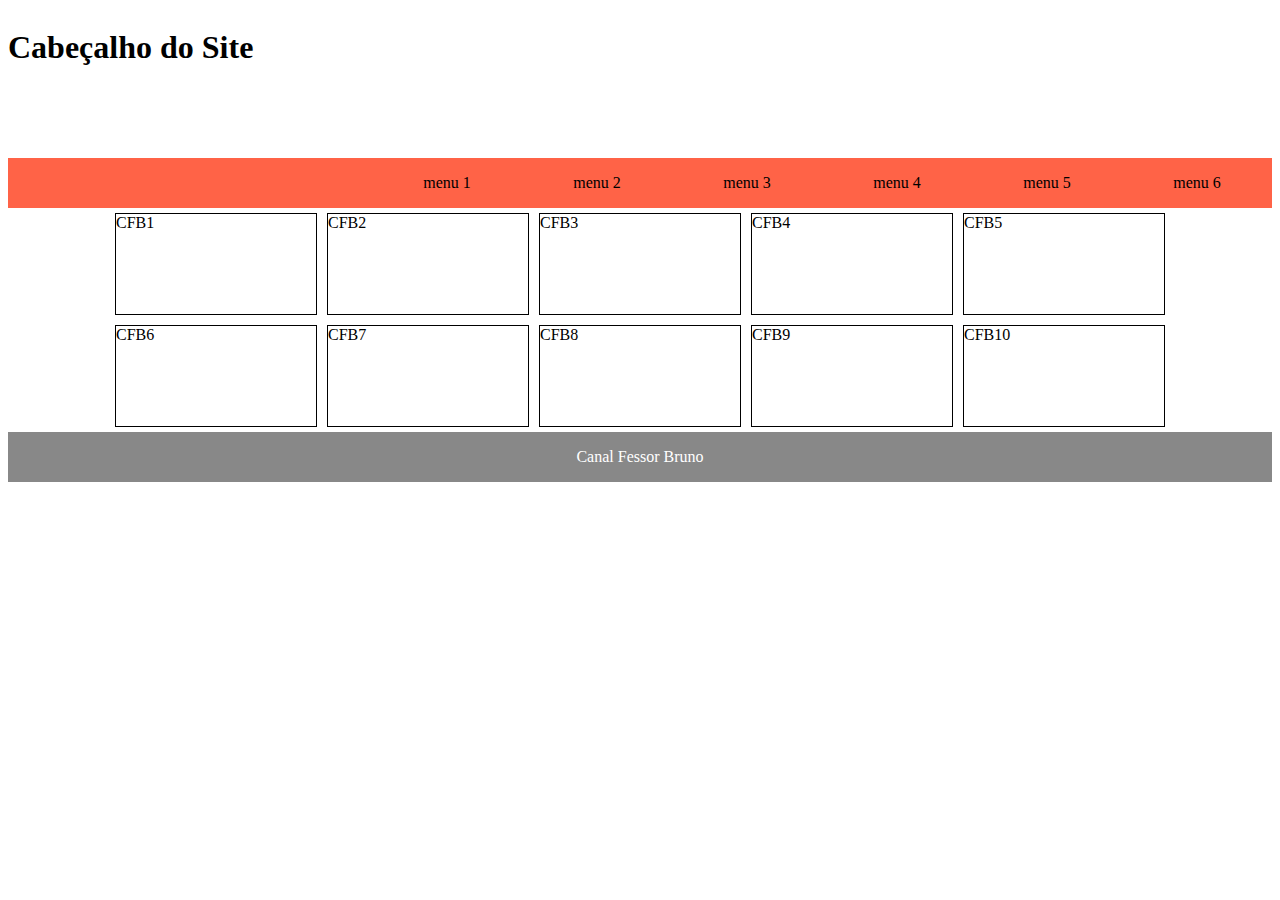
<file: Desafio-display-flex/index.html>
<!DOCTYPE html>
<html lang="pt-br">
  <head>
    <meta charset="UTF-8" />
    <meta http-equiv="X-UA-Compatible" content="IE=edge" />
    <meta name="viewport" content="width=device-width, initial-scale=1.0" />
    <link rel="stylesheet" href="css/style.css" />
    <title>Desafio</title>
  </head>
  <body>
    <header><h1>Cabeçalho do Site</h1></header>
    <nav>
      <a>menu 1</a>
      <a>menu 2</a>
      <a>menu 3</a>
      <a>menu 4</a>
      <a>menu 5</a>
      <a>menu 6</a>
    </nav>

    <section>
      <div>CFB1</div>
      <div>CFB2</div>
      <div>CFB3</div>
      <div>CFB4</div>
      <div>CFB5</div>
      <div>CFB6</div>
      <div>CFB7</div>
      <div>CFB8</div>
      <div>CFB9</div>
      <div>CFB10</div>
    </section>

    <footer>
      <p>
        Canal Fessor Bruno
      </p>
    </footer>
  </body>
</html>
</file>
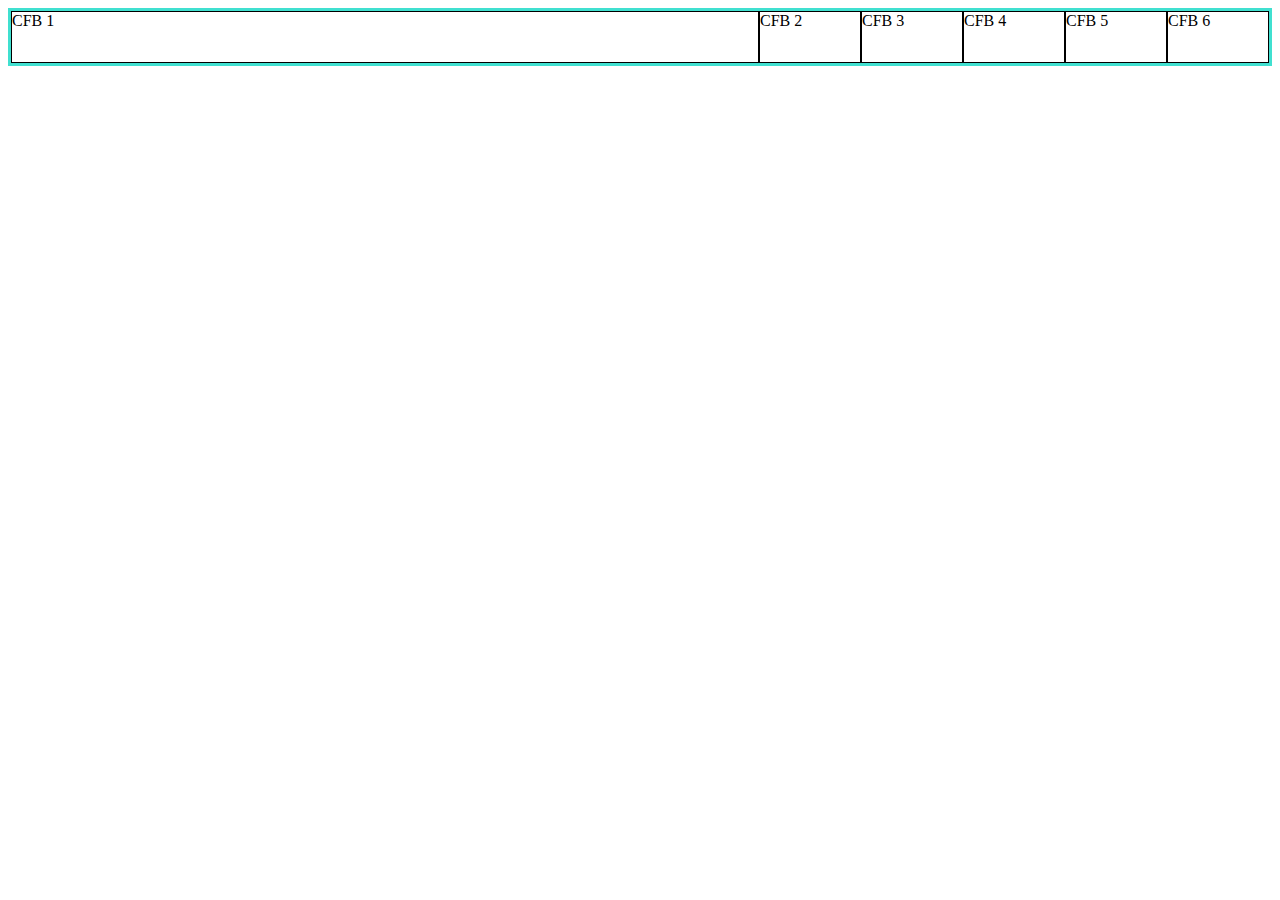
<file: Display-flex/index.html>
<!DOCTYPE html>
<html lang="pt-br">
  <head>
    <meta charset="UTF-8" />
    <meta http-equiv="X-UA-Compatible" content="IE=edge" />
    <meta name="viewport" content="width=device-width, initial-scale=1.0" />
    <link rel="stylesheet" href="css/style.css" />
    <title>Display</title>
  </head>
  <body>
    <section id="s1">
      <div id="d1">CFB 1</div>
      <div id="d2">CFB 2</div>
      <div id="d3">CFB 3</div>
      <div id="d4">CFB 4</div>
      <div id="d5">CFB 5</div>
      <div id="d6">CFB 6</div>
    </section>
  </body>
</html>
</file>
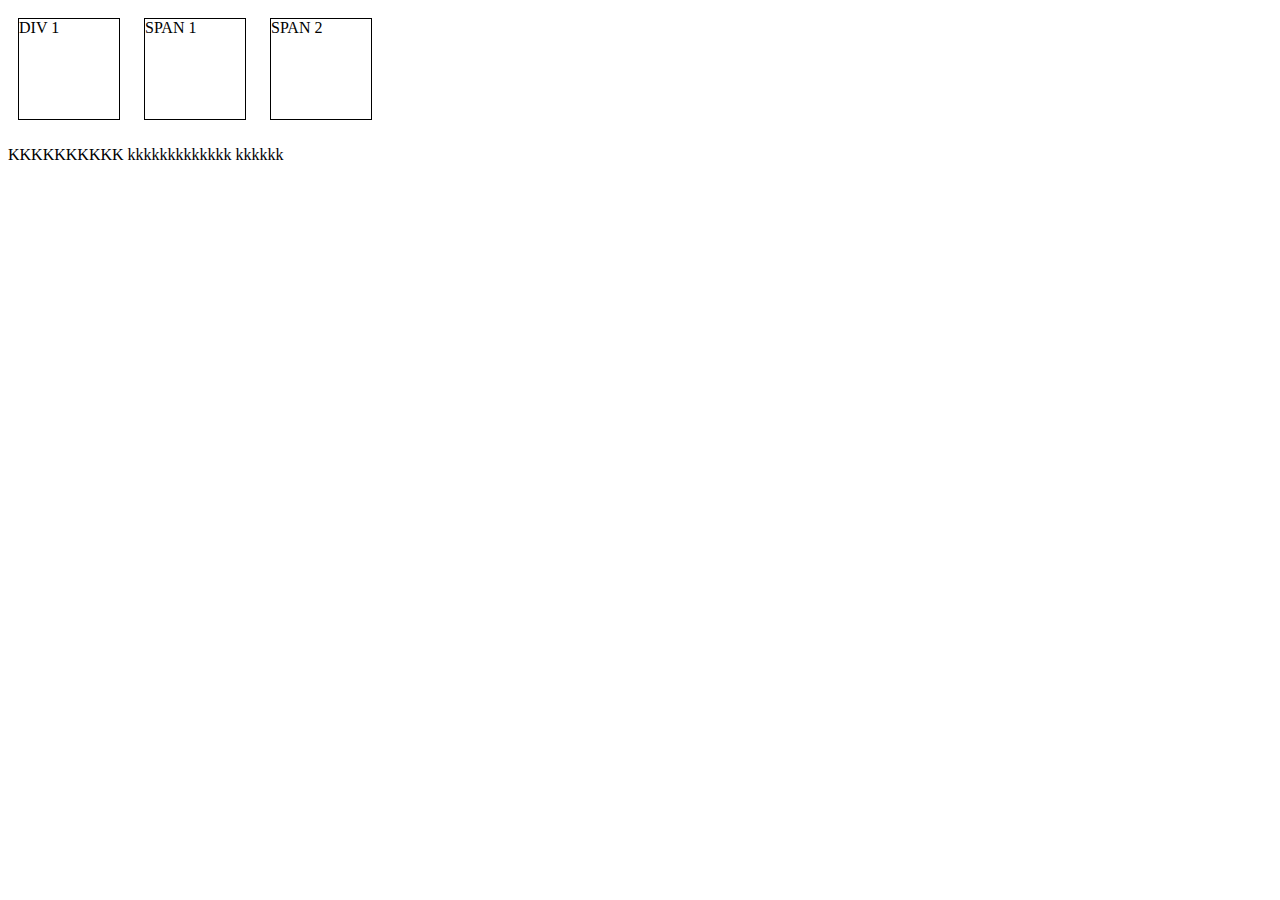
<file: Display-inline-block/index.html>
<!DOCTYPE html>
<html lang="pt-br">
<head>
  <meta charset="UTF-8">
  <meta http-equiv="X-UA-Compatible" content="IE=edge">
  <meta name="viewport" content="width=device-width, initial-scale=1.0">
  <link rel="stylesheet" href="css/style.css">
  <title>Display</title>
</head>
<body>
  <div id="d1">
    DIV 1
  </div>
  <span id="s1">
    SPAN 1
  </span>
  <div id="d2">
    DIV 2
  </div>
  <span id="s2">
    SPAN 2
  </span>
  <p>KKKKKKKKKK kkkkkkkkkkkkk kkkkkk</p>
</body>
</html>
</file>
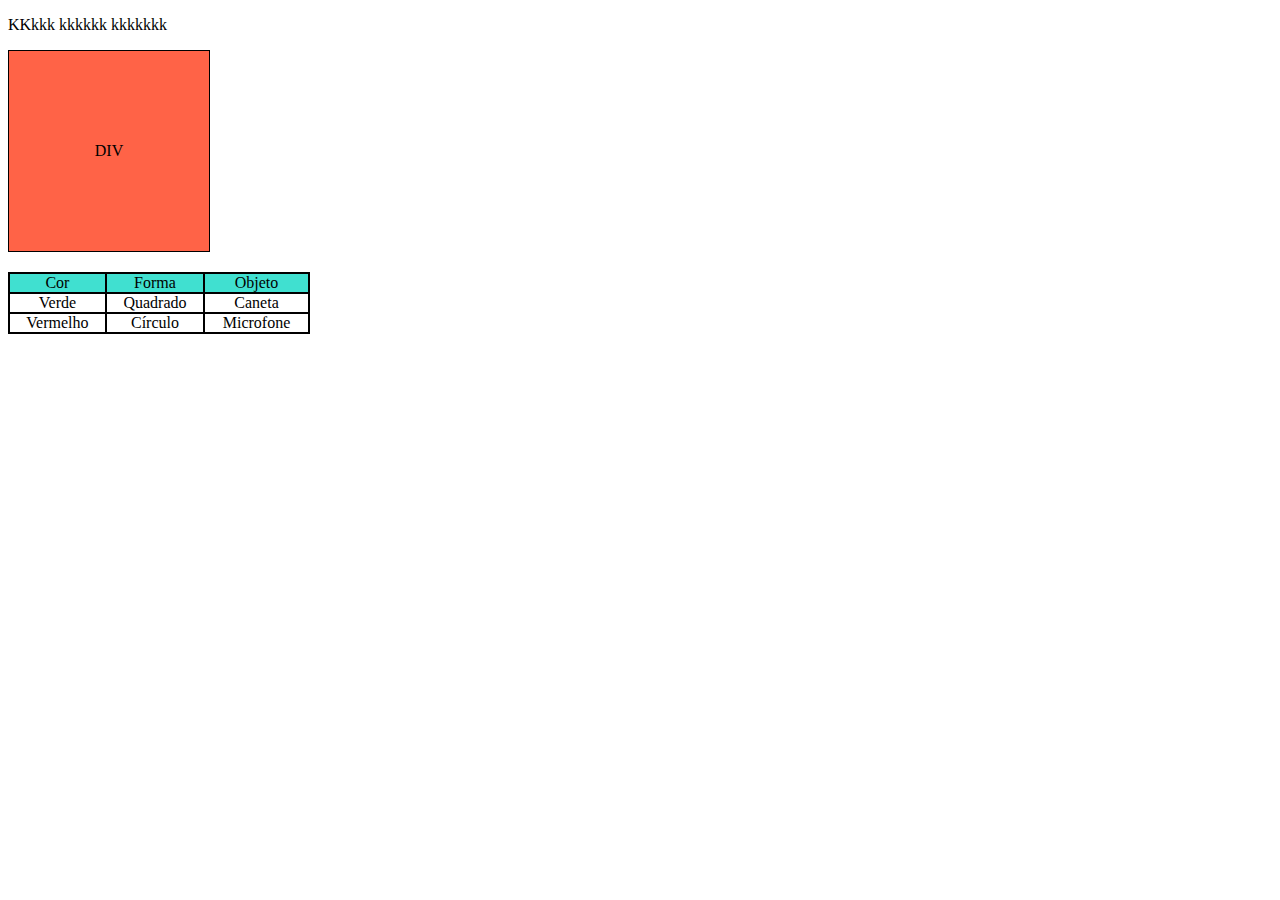
<file: Display-table/index.html>
<!DOCTYPE html>
<html lang="pt-br">
<head>
  <meta charset="UTF-8">
  <meta http-equiv="X-UA-Compatible" content="IE=edge">
  <meta name="viewport" content="width=device-width, initial-scale=1.0">
  <link rel="stylesheet" href="css/style.css">
  <title>Display</title>
</head>
<body>
  <p>KKkkk kkkkkk kkkkkkk</p>
  <div>
    DIV
  </div>
  <ol>
    <ul class="titulo">
      <li>Cor</li>
      <li>Forma</li>
      <li>Objeto</li>
    </ul>
    <ul>
      <li>Verde</li>
      <li>Quadrado</li>
      <li>Caneta</li>
    </ul>
    <ul>
      <li>Vermelho</li>
      <li>Círculo</li>
      <li>Microfone</li>
    </ul>
  </ol>
</body>
</html>
</file>
<file: Desafio-display-flex/css/style.css>
header, section, nav, a, footer{
  display: flex;
  display:-webkit-flex;
  display: -moz-flex;
}

header{
  height:150px;
}

nav{
  justify-content: flex-end;
  background-color: tomato;
  flex-wrap: wrap;
}

nav > a{
  min-width: 150px;
  max-width: 150px;
  height: 50px;
  align-items: center;
  justify-content: center;
}

section{
  flex-wrap: wrap;
  justify-content: center;
}

section > div{
  border: 1px solid #000;
  flex: 1;
  margin: 5px;
  min-width: 200px;
  max-width: 200px;
  min-height: 100px;
  max-height: 100px;
}

footer{
  background-color: #888;
  color: #fff;
  align-items: center;
  justify-content:center;
}
</file>
<file: Display-flex/css/style.css>
section {
  border: 3px solid turquoise;
  /* height:200px; */

  display: flex;
  display: -webkit-flex;
  display: -moz-flex;

  /* Quebra de linha */
  flex-wrap: wrap;
  -webkit-flex-wrap: wrap;
  -moz-flex-wrap: wrap;

  /* Alinhamento horizontal */
  justify-content: flex-start;
  -webkit-justify-content: flex-start;
  -moz-justify-content: flex-start;

  /* Alinhamento vertical */
  align-items: flex-start;
  -webkit-align-items: flex-start;
  -moz-align-items: flex-start;

  /* Direção dos elementos: row/column | reverse */
  flex-direction: row;
  -webkit-flex-direction: row;
  -moz-flex-direction: row;
}

div {
  border: 1px solid rgb(0, 0, 0);
  /* flex: 1; */
  height: 50px;
}

#d1 {
  order: 1;
  flex: 1 0 auto;
  
}
#d2 {
  order: 2;
  width: 100px;
}
#d3 {
  order: 3;
  width: 100px;
}
#d4 {
  order: 4;
  width: 100px;
}
#d5 {
  order: 5;
  width: 100px;
}
#d6 {
  order: 6;
  width: 100px;
}
</file>
<file: Display-inline-block/css/style.css>
div, span{
  border: 1px solid #000;
  margin: 10px;
  width: 100px;
  height: 100px;
}


#d1{
  display: inline-block;
  
}

#s1{
  display: inline-block;
}

#d2{
  display: inline-block;
  display: none;
}

#s2{
  display: inline-block;
}
</file>
<file: Display-table/css/style.css>
div{
  border: 1px solid #000000;
  background-color: tomato;
  width: 200px;
  height: 200px;
  display: table-cell;
  text-align: center;
  vertical-align: middle;
}

ol,ul,li{
  border: 1px solid #000000;
  margin: 0px;
  padding: 0px;
  
}

ol{
  margin-top: 20px;
  display: table;
  width: 300px;
}

ul{
  display: table-row;
}

li{
  display: table-cell;
  text-align: center;
}

.titulo{
  background-color: turquoise;
}
</file>
